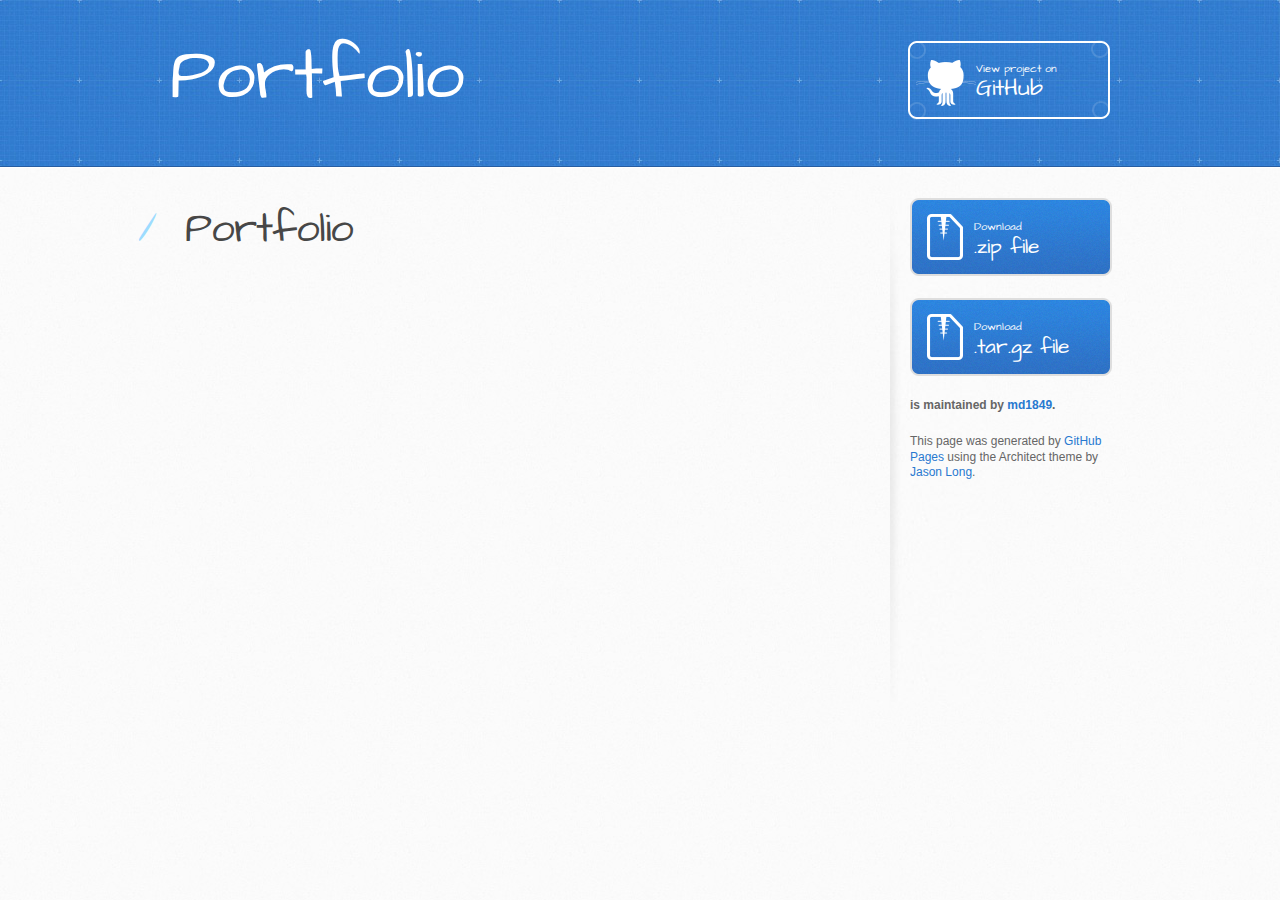
<file: index.html>
<!DOCTYPE html>
<html>
  <head>
    <meta charset='utf-8'>
    <meta http-equiv="X-UA-Compatible" content="chrome=1">
    <meta name="viewport" content="width=device-width, initial-scale=1, maximum-scale=1">
    <link href='https://fonts.googleapis.com/css?family=Architects+Daughter' rel='stylesheet' type='text/css'>
    <link rel="stylesheet" type="text/css" href="stylesheets/stylesheet.css" media="screen">
    <link rel="stylesheet" type="text/css" href="stylesheets/github-light.css" media="screen">
    <link rel="stylesheet" type="text/css" href="stylesheets/print.css" media="print">

    <!--[if lt IE 9]>
    <script src="//html5shiv.googlecode.com/svn/trunk/html5.js"></script>
    <![endif]-->

    <title>Portfolio by md1849</title>
  </head>

  <body>
    <header>
      <div class="inner">
        <h1>Portfolio</h1>
        <h2></h2>
        <a href="https://github.com/md1849/Portfolio" class="button"><small>View project on</small> GitHub</a>
      </div>
    </header>

    <div id="content-wrapper">
      <div class="inner clearfix">
        <section id="main-content">
          <h1>
<a id="portfolio" class="anchor" href="#portfolio" aria-hidden="true"><span aria-hidden="true" class="octicon octicon-link"></span></a>Portfolio</h1>
        </section>

        <aside id="sidebar">
          <a href="https://github.com/md1849/Portfolio/zipball/master" class="button">
            <small>Download</small>
            .zip file
          </a>
          <a href="https://github.com/md1849/Portfolio/tarball/master" class="button">
            <small>Download</small>
            .tar.gz file
          </a>

          <p class="repo-owner"><a href="https://github.com/md1849/Portfolio"></a> is maintained by <a href="https://github.com/md1849">md1849</a>.</p>

          <p>This page was generated by <a href="https://pages.github.com">GitHub Pages</a> using the Architect theme by <a href="https://twitter.com/jasonlong">Jason Long</a>.</p>
        </aside>
      </div>
    </div>

  
  </body>
</html>
</file>
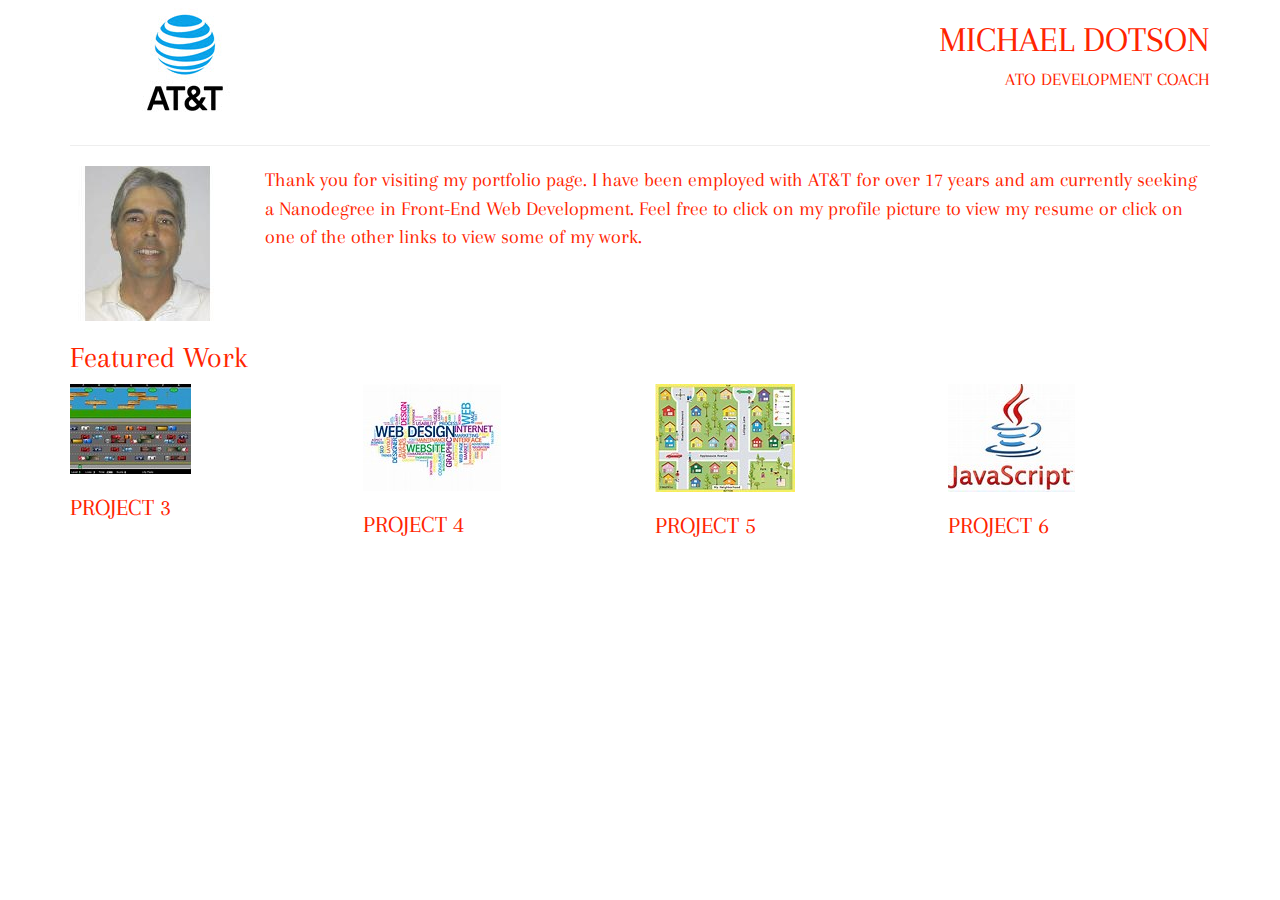
<file: portfolio.html>
<!DOCTYPE html>
<html lang="en">
	<head>
		<meta charset="utf-8">
		<meta http-equiv="X-UA-Compatible" content="IE=edge">
		<meta name="viewport" content="width=device-width, initial-scale=1">
		<title>My Portfolio</title>
		<link href='https://fonts.googleapis.com/css?family=Arapey' rel='stylesheet' type='text/css'>
		<link rel="stylesheet" href="css/bootstrap.css">
		<link rel="stylesheet" href="css/styles.css">
	</head>
	<body>
		<div class="container">
			<div class="row">
				<div class="col-md-6">
					<img src="images/attlogo.jpg" alt="Att logo">
				</div>
				<div class="col-md-6 text-right text-uppercase">
					<h1>Michael Dotson</h1>
					<h4>ATO Development Coach</h4>
				</div>
			</div>
			<div class="row">
				<div class="col-md-12">
					<hr>
				</div>
			</div>
			<div class="row">
				<div class="col-md-2">
					<!--TODO: add link to project 2 -->
					<img class="img-responsive" src="images/profilepic.jpg" alt="My profile picture">
				</div>
				<div class="col-md-10">
					<p>Thank you for visiting my portfolio page. I have been employed with AT&T for over 17 years and am currently seeking a Nanodegree in Front-End Web Development. Feel free to click on my profile picture to view my resume or click on one of the other links to view some of my work.</p>
				</div>
			</div>
			<div class="row">
				<div class="col-md-12">
					<h2>Featured Work</h2>
				</div>
			</div>
			<div class="row">
				<div class="col-md-3">
					<!--TODO: add link to project 3 -->
					<img class="img-responsive" src="images/frogger.jpg" alt="Project 3">
					<h3 class="text-uppercase">Project 3</h3>
				</div>
				<div class="col-md-3">
					<!--TODO: add link to project 4 -->
					<img class="img-responsive" src="images/website_optimization.jpg" alt="Project 4">
					<h3 class="text-uppercase">Project 4</h3>
				</div>
				<div class="col-md-3">
					<!--TODO: add link to project 5 -->
					<img class="img-responsive" src="images/neighborhood_map.jpg" alt="Project 5">
					<h3 class="text-uppercase">Project 5</h3>
				</div>
				<div class="col-md-3">
					<!--TODO: add link to project 6 -->
					<img class="img-responsive" src="images/javascript.jpg" alt="Project 6">
					<h3 class="text-uppercase">Project 6</h3>
				</div>
			</div>
		</div>
	</body>
</html>
</file>
<file: stylesheets/github-light.css>
/*
   Copyright 2014 GitHub Inc.

   Licensed under the Apache License, Version 2.0 (the "License");
   you may not use this file except in compliance with the License.
   You may obtain a copy of the License at

       http://www.apache.org/licenses/LICENSE-2.0

   Unless required by applicable law or agreed to in writing, software
   distributed under the License is distributed on an "AS IS" BASIS,
   WITHOUT WARRANTIES OR CONDITIONS OF ANY KIND, either express or implied.
   See the License for the specific language governing permissions and
   limitations under the License.

*/

.pl-c /* comment */ {
  color: #969896;
}

.pl-c1      /* constant, markup.raw, meta.diff.header, meta.module-reference, meta.property-name, support, support.constant, support.variable, variable.other.constant */,
.pl-s .pl-v /* string variable */ {
  color: #0086b3;
}

.pl-e  /* entity */,
.pl-en /* entity.name */ {
  color: #795da3;
}

.pl-s .pl-s1 /* string source */,
.pl-smi      /* storage.modifier.import, storage.modifier.package, storage.type.java, variable.other, variable.parameter.function */ {
  color: #333;
}

.pl-ent /* entity.name.tag */ {
  color: #63a35c;
}

.pl-k /* keyword, storage, storage.type */ {
  color: #a71d5d;
}

.pl-pds              /* punctuation.definition.string, string.regexp.character-class */,
.pl-s                /* string */,
.pl-s .pl-pse .pl-s1 /* string punctuation.section.embedded source */,
.pl-sr               /* string.regexp */,
.pl-sr .pl-cce       /* string.regexp constant.character.escape */,
.pl-sr .pl-sra       /* string.regexp string.regexp.arbitrary-repitition */,
.pl-sr .pl-sre       /* string.regexp source.ruby.embedded */ {
  color: #183691;
}

.pl-v /* variable */ {
  color: #ed6a43;
}

.pl-id /* invalid.deprecated */ {
  color: #b52a1d;
}

.pl-ii /* invalid.illegal */ {
  background-color: #b52a1d;
  color: #f8f8f8;
}

.pl-sr .pl-cce /* string.regexp constant.character.escape */ {
  color: #63a35c;
  font-weight: bold;
}

.pl-ml /* markup.list */ {
  color: #693a17;
}

.pl-mh        /* markup.heading */,
.pl-mh .pl-en /* markup.heading entity.name */,
.pl-ms        /* meta.separator */ {
  color: #1d3e81;
  font-weight: bold;
}

.pl-mq /* markup.quote */ {
  color: #008080;
}

.pl-mi /* markup.italic */ {
  color: #333;
  font-style: italic;
}

.pl-mb /* markup.bold */ {
  color: #333;
  font-weight: bold;
}

.pl-md /* markup.deleted, meta.diff.header.from-file */ {
  background-color: #ffecec;
  color: #bd2c00;
}

.pl-mi1 /* markup.inserted, meta.diff.header.to-file */ {
  background-color: #eaffea;
  color: #55a532;
}

.pl-mdr /* meta.diff.range */ {
  color: #795da3;
  font-weight: bold;
}

.pl-mo /* meta.output */ {
  color: #1d3e81;
}
</file>
<file: stylesheets/print.css>
html, body, div, span, applet, object, iframe,
h1, h2, h3, h4, h5, h6, p, blockquote, pre,
a, abbr, acronym, address, big, cite, code,
del, dfn, em, img, ins, kbd, q, s, samp,
small, strike, strong, sub, sup, tt, var,
b, u, i, center,
dl, dt, dd, ol, ul, li,
fieldset, form, label, legend,
table, caption, tbody, tfoot, thead, tr, th, td,
article, aside, canvas, details, embed,
figure, figcaption, footer, header, hgroup,
menu, nav, output, ruby, section, summary,
time, mark, audio, video {
  padding: 0;
  margin: 0;
  font: inherit;
  font-size: 100%;
  vertical-align: baseline;
  border: 0;
}
/* HTML5 display-role reset for older browsers */
article, aside, details, figcaption, figure,
footer, header, hgroup, menu, nav, section {
  display: block;
}
body {
  line-height: 1;
}
ol, ul {
  list-style: none;
}
blockquote, q {
  quotes: none;
}
blockquote:before, blockquote:after,
q:before, q:after {
  content: '';
  content: none;
}
table {
  border-spacing: 0;
  border-collapse: collapse;
}
body {
  font-family: 'Helvetica Neue', Helvetica, Arial, serif;
  font-size: 13px;
  line-height: 1.5;
  color: #000;
}

a {
  font-weight: bold;
  color: #d5000d;
}

header {
  padding-top: 35px;
  padding-bottom: 10px;
}

header h1 {
  font-size: 48px;
  font-weight: bold;
  line-height: 1.2;
  color: #303030;
  letter-spacing: -1px;
}

header h2 {
  font-size: 24px;
  font-weight: normal;
  line-height: 1.3;
  color: #aaa;
  letter-spacing: -1px;
}
#downloads {
  display: none;
}
#main_content {
  padding-top: 20px;
}

code, pre {
  margin-bottom: 30px;
  font-family: Monaco, "Bitstream Vera Sans Mono", "Lucida Console", Terminal;
  font-size: 12px;
  color: #222;
}

code {
  padding: 0 3px;
}

pre {
  padding: 20px;
  overflow: auto;
  border: solid 1px #ddd;
}
pre code {
  padding: 0;
}

ul, ol, dl {
  margin-bottom: 20px;
}


/* COMMON STYLES */

table {
  width: 100%;
  border: 1px solid #ebebeb;
}

th {
  font-weight: 500;
}

td {
  font-weight: 300;
  text-align: center;
  border: 1px solid #ebebeb;
}

form {
  padding: 20px;
  background: #f2f2f2;

}


/* GENERAL ELEMENT TYPE STYLES */

h1 {
  font-size: 2.8em;
}

h2 {
  margin-bottom: 8px;
  font-size: 22px;
  font-weight: bold;
  color: #303030;
}

h3 {
  margin-bottom: 8px;
  font-size: 18px;
  font-weight: bold;
  color: #d5000d;
}

h4 {
  font-size: 16px;
  font-weight: bold;
  color: #303030;
}

h5 {
  font-size: 1em;
  color: #303030;
}

h6 {
  font-size: .8em;
  color: #303030;
}

p {
  margin-bottom: 20px;
  font-weight: 300;
}

a {
  text-decoration: none;
}

p a {
  font-weight: 400;
}

blockquote {
  padding: 0 0 0 30px;
  margin-bottom: 20px;
  font-size: 1.6em;
  border-left: 10px solid #e9e9e9;
}

ul li {
  padding-left: 20px;
  list-style-position: inside;
  list-style: disc;
}

ol li {
  padding-left: 3px;
  list-style-position: inside;
  list-style: decimal;
}

dl dd {
  font-style: italic;
  font-weight: 100;
}

footer {
  padding-top: 20px;
  padding-bottom: 30px;
  margin-top: 40px;
  font-size: 13px;
  color: #aaa;
}

footer a {
  color: #666;
}

/* MISC */
.clearfix:after {
  display: block;
  height: 0;
  clear: both;
  visibility: hidden;
  content: '.';
}

.clearfix {display: inline-block;}
* html .clearfix {height: 1%;}
.clearfix {display: block;}
</file>
<file: css/styles.css>
body {
	font-family: 'arapey', serif;
	color: #ff2400;
}
p {
	font-size: 20px;
}
</file>
<file: stylesheets/stylesheet.css>
/*! normalize.css v3.0.2 | MIT License | git.io/normalize */

/**
 * 1. Set default font family to sans-serif.
 * 2. Prevent iOS text size adjust after orientation change, without disabling
 *    user zoom.
 */

html {
  font-family: sans-serif; /* 1 */
  -webkit-text-size-adjust: 100%; /* 2 */
  -ms-text-size-adjust: 100%; /* 2 */
}

/**
 * Remove default margin.
 */

body {
  margin: 0;
}

/* HTML5 display definitions
   ========================================================================== */

/**
 * Correct `block` display not defined for any HTML5 element in IE 8/9.
 * Correct `block` display not defined for `details` or `summary` in IE 10/11
 * and Firefox.
 * Correct `block` display not defined for `main` in IE 11.
 */

article,
aside,
details,
figcaption,
figure,
footer,
header,
hgroup,
main,
menu,
nav,
section,
summary {
  display: block;
}

/**
 * 1. Correct `inline-block` display not defined in IE 8/9.
 * 2. Normalize vertical alignment of `progress` in Chrome, Firefox, and Opera.
 */

audio,
canvas,
progress,
video {
  display: inline-block; /* 1 */
  vertical-align: baseline; /* 2 */
}

/**
 * Prevent modern browsers from displaying `audio` without controls.
 * Remove excess height in iOS 5 devices.
 */

audio:not([controls]) {
  display: none;
  height: 0;
}

/**
 * Address `[hidden]` styling not present in IE 8/9/10.
 * Hide the `template` element in IE 8/9/11, Safari, and Firefox < 22.
 */

[hidden],
template {
  display: none;
}

/* Links
   ========================================================================== */

/**
 * Remove the gray background color from active links in IE 10.
 */

a {
  background-color: transparent;
}

/**
 * Improve readability when focused and also mouse hovered in all browsers.
 */

a:active,
a:hover {
  outline: 0;
}

/* Text-level semantics
   ========================================================================== */

/**
 * Address styling not present in IE 8/9/10/11, Safari, and Chrome.
 */

abbr[title] {
  border-bottom: 1px dotted;
}

/**
 * Address style set to `bolder` in Firefox 4+, Safari, and Chrome.
 */

b,
strong {
  font-weight: bold;
}

/**
 * Address styling not present in Safari and Chrome.
 */

dfn {
  font-style: italic;
}

/**
 * Address variable `h1` font-size and margin within `section` and `article`
 * contexts in Firefox 4+, Safari, and Chrome.
 */

h1 {
  margin: 0.67em 0;
  font-size: 2em;
}

/**
 * Address styling not present in IE 8/9.
 */

mark {
  color: #000;
  background: #ff0;
}

/**
 * Address inconsistent and variable font size in all browsers.
 */

small {
  font-size: 80%;
}

/**
 * Prevent `sub` and `sup` affecting `line-height` in all browsers.
 */

sub,
sup {
  position: relative;
  font-size: 75%;
  line-height: 0;
  vertical-align: baseline;
}

sup {
  top: -0.5em;
}

sub {
  bottom: -0.25em;
}

/* Embedded content
   ========================================================================== */

/**
 * Remove border when inside `a` element in IE 8/9/10.
 */

img {
  border: 0;
}

/**
 * Correct overflow not hidden in IE 9/10/11.
 */

svg:not(:root) {
  overflow: hidden;
}

/* Grouping content
   ========================================================================== */

/**
 * Address margin not present in IE 8/9 and Safari.
 */

figure {
  margin: 1em 40px;
}

/**
 * Address differences between Firefox and other browsers.
 */

hr {
  height: 0;
  -moz-box-sizing: content-box;
  box-sizing: content-box;
}

/**
 * Contain overflow in all browsers.
 */

pre {
  overflow: auto;
}

/**
 * Address odd `em`-unit font size rendering in all browsers.
 */

code,
kbd,
pre,
samp {
  font-family: monospace, monospace;
  font-size: 1em;
}

/* Forms
   ========================================================================== */

/**
 * Known limitation: by default, Chrome and Safari on OS X allow very limited
 * styling of `select`, unless a `border` property is set.
 */

/**
 * 1. Correct color not being inherited.
 *    Known issue: affects color of disabled elements.
 * 2. Correct font properties not being inherited.
 * 3. Address margins set differently in Firefox 4+, Safari, and Chrome.
 */

button,
input,
optgroup,
select,
textarea {
  margin: 0; /* 3 */
  font: inherit; /* 2 */
  color: inherit; /* 1 */
}

/**
 * Address `overflow` set to `hidden` in IE 8/9/10/11.
 */

button {
  overflow: visible;
}

/**
 * Address inconsistent `text-transform` inheritance for `button` and `select`.
 * All other form control elements do not inherit `text-transform` values.
 * Correct `button` style inheritance in Firefox, IE 8/9/10/11, and Opera.
 * Correct `select` style inheritance in Firefox.
 */

button,
select {
  text-transform: none;
}

/**
 * 1. Avoid the WebKit bug in Android 4.0.* where (2) destroys native `audio`
 *    and `video` controls.
 * 2. Correct inability to style clickable `input` types in iOS.
 * 3. Improve usability and consistency of cursor style between image-type
 *    `input` and others.
 */

button,
html input[type="button"], /* 1 */
input[type="reset"],
input[type="submit"] {
  -webkit-appearance: button; /* 2 */
  cursor: pointer; /* 3 */
}

/**
 * Re-set default cursor for disabled elements.
 */

button[disabled],
html input[disabled] {
  cursor: default;
}

/**
 * Remove inner padding and border in Firefox 4+.
 */

button::-moz-focus-inner,
input::-moz-focus-inner {
  padding: 0;
  border: 0;
}

/**
 * Address Firefox 4+ setting `line-height` on `input` using `!important` in
 * the UA stylesheet.
 */

input {
  line-height: normal;
}

/**
 * It's recommended that you don't attempt to style these elements.
 * Firefox's implementation doesn't respect box-sizing, padding, or width.
 *
 * 1. Address box sizing set to `content-box` in IE 8/9/10.
 * 2. Remove excess padding in IE 8/9/10.
 */

input[type="checkbox"],
input[type="radio"] {
  box-sizing: border-box; /* 1 */
  padding: 0; /* 2 */
}

/**
 * Fix the cursor style for Chrome's increment/decrement buttons. For certain
 * `font-size` values of the `input`, it causes the cursor style of the
 * decrement button to change from `default` to `text`.
 */

input[type="number"]::-webkit-inner-spin-button,
input[type="number"]::-webkit-outer-spin-button {
  height: auto;
}

/**
 * 1. Address `appearance` set to `searchfield` in Safari and Chrome.
 * 2. Address `box-sizing` set to `border-box` in Safari and Chrome
 *    (include `-moz` to future-proof).
 */

input[type="search"] {
  -webkit-box-sizing: content-box; /* 2 */
  -moz-box-sizing: content-box;
  box-sizing: content-box;
  -webkit-appearance: textfield; /* 1 */
}

/**
 * Remove inner padding and search cancel button in Safari and Chrome on OS X.
 * Safari (but not Chrome) clips the cancel button when the search input has
 * padding (and `textfield` appearance).
 */

input[type="search"]::-webkit-search-cancel-button,
input[type="search"]::-webkit-search-decoration {
  -webkit-appearance: none;
}

/**
 * Define consistent border, margin, and padding.
 */

fieldset {
  padding: 0.35em 0.625em 0.75em;
  margin: 0 2px;
  border: 1px solid #c0c0c0;
}

/**
 * 1. Correct `color` not being inherited in IE 8/9/10/11.
 * 2. Remove padding so people aren't caught out if they zero out fieldsets.
 */

legend {
  padding: 0; /* 2 */
  border: 0; /* 1 */
}

/**
 * Remove default vertical scrollbar in IE 8/9/10/11.
 */

textarea {
  overflow: auto;
}

/**
 * Don't inherit the `font-weight` (applied by a rule above).
 * NOTE: the default cannot safely be changed in Chrome and Safari on OS X.
 */

optgroup {
  font-weight: bold;
}

/* Tables
   ========================================================================== */

/**
 * Remove most spacing between table cells.
 */

table {
  border-spacing: 0;
  border-collapse: collapse;
}

td,
th {
  padding: 0;
}

/* LAYOUT STYLES */
body {
  font-family: 'Helvetica Neue', Helvetica, Arial, serif;
  font-size: 15px;
  font-weight: 400;
  line-height: 1.5;
  color: #666;
  background: #fafafa url(../images/body-bg.jpg) 0 0 repeat;
}

p {
  margin-top: 0;
}

a {
  color: #2879d0;
}
a:hover {
  color: #2268b2;
}

header {
  padding-top: 40px;
  padding-bottom: 40px;
  font-family: 'Architects Daughter', 'Helvetica Neue', Helvetica, Arial, serif;
  background: #2e7bcf url(../images/header-bg.jpg) 0 0 repeat-x;
  border-bottom: solid 1px #275da1;
}

header h1 {
  width: 540px;
  margin-top: 0;
  margin-bottom: 0.2em;
  font-size: 72px;
  font-weight: normal;
  line-height: 1;
  color: #fff;
  letter-spacing: -1px;
}

header h2 {
  width: 540px;
  margin-top: 0;
  margin-bottom: 0;
  font-size: 26px;
  font-weight: normal;
  line-height: 1.3;
  color: #9ddcff;
  letter-spacing: 0;
}

.inner {
  position: relative;
  width: 940px;
  margin: 0 auto;
}

#content-wrapper {
  padding-top: 30px;
  border-top: solid 1px #fff;
}

#main-content {
  float: left;
  width: 690px;
}

#main-content img {
  max-width: 100%;
}

aside#sidebar {
  float: right;
  width: 200px;
  min-height: 504px;
  padding-left: 20px;
  font-size: 12px;
  line-height: 1.3;
  background: transparent url(../images/sidebar-bg.jpg) 0 0 no-repeat;
}

aside#sidebar p.repo-owner,
aside#sidebar p.repo-owner a {
  font-weight: bold;
}

#downloads {
  margin-bottom: 40px;
}

a.button {
  width: 134px;
  height: 58px;
  padding-top: 22px;
  padding-left: 68px;
  font-family: 'Architects Daughter', 'Helvetica Neue', Helvetica, Arial, serif;
  font-size: 23px;
  line-height: 1.2;
  color: #fff;
}
a.button small {
  display: block;
  font-size: 11px;
}
header a.button {
  position: absolute;
  top: 0;
  right: 0;
  background: transparent url(../images/github-button.png) 0 0 no-repeat;
}
aside a.button {
  display: block;
  width: 138px;
  padding-left: 64px;
  margin-bottom: 20px;
  font-size: 21px;
  background: transparent url(../images/download-button.png) 0 0 no-repeat;
}

code, pre {
  margin-bottom: 30px;
  font-family: Monaco, "Bitstream Vera Sans Mono", "Lucida Console", Terminal, monospace;
  font-size: 13px;
  color: #222;
}

code {
  padding: 0 3px;
  background-color: #f2f8fc;
  border: solid 1px #dbe7f3;
}

pre {
  padding: 20px;
  overflow: auto;
  text-shadow: none;
  background: #fff;
  border: solid 1px #f2f2f2;
}
pre code {
  padding: 0;
  color: #2879d0;
  background-color: #fff;
  border: none;
}

ul, ol, dl {
  margin-bottom: 20px;
}


/* COMMON STYLES */

hr {
  height: 0;
  margin-top: 1em;
  margin-bottom: 1em;
  border: 0;
  border-top: solid 1px #ddd;
}

table {
  width: 100%;
  border: 1px solid #ebebeb;
}

th {
  font-weight: 500;
}

td {
  font-weight: 300;
  text-align: center;
  border: 1px solid #ebebeb;
}

form {
  padding: 20px;
  background: #f2f2f2;

}


/* GENERAL ELEMENT TYPE STYLES */

#main-content h1 {
  margin-top: 0;
  margin-bottom: 0;
  font-family: 'Architects Daughter', 'Helvetica Neue', Helvetica, Arial, serif;
  font-size: 2.8em;
  font-weight: normal;
  color: #474747;
  text-indent: 6px;
  letter-spacing: -1px;
}

#main-content h1:before {
  padding-right: 0.3em;
  margin-left: -0.9em;
  color: #9ddcff;
  content: "/";
}

#main-content h2 {
  margin-bottom: 8px;
  font-family: 'Architects Daughter', 'Helvetica Neue', Helvetica, Arial, serif;
  font-size: 22px;
  font-weight: bold;
  color: #474747;
  text-indent: 4px;
}
#main-content h2:before {
  padding-right: 0.3em;
  margin-left: -1.5em;
  content: "//";
  color: #9ddcff;
}

#main-content h3 {
  margin-top: 24px;
  margin-bottom: 8px;
  font-family: 'Architects Daughter', 'Helvetica Neue', Helvetica, Arial, serif;
  font-size: 18px;
  font-weight: bold;
  color: #474747;
  text-indent: 3px;
}

#main-content h3:before {
  padding-right: 0.3em;
  margin-left: -2em;
  content: "///";
  color: #9ddcff;
}

#main-content h4 {
  margin-bottom: 8px;
  font-family: 'Architects Daughter', 'Helvetica Neue', Helvetica, Arial, serif;
  font-size: 15px;
  font-weight: bold;
  color: #474747;
  text-indent: 3px;
}

h4:before {
  padding-right: 0.3em;
  margin-left: -2.8em;
  content: "////";
  color: #9ddcff;
}

#main-content h5 {
  margin-bottom: 8px;
  font-family: 'Architects Daughter', 'Helvetica Neue', Helvetica, Arial, serif;
  font-size: 14px;
  color: #474747;
  text-indent: 3px;
}
h5:before {
  padding-right: 0.3em;
  margin-left: -3.2em;
  content: "/////";
  color: #9ddcff;
}

#main-content h6 {
  margin-bottom: 8px;
  font-family: 'Architects Daughter', 'Helvetica Neue', Helvetica, Arial, serif;
  font-size: .8em;
  color: #474747;
  text-indent: 3px;
}
h6:before {
  padding-right: 0.3em;
  margin-left: -3.7em;
  content: "//////";
  color: #9ddcff;
}

p {
  margin-bottom: 20px;
}

a {
  text-decoration: none;
}

p a {
  font-weight: 400;
}

blockquote {
  padding: 0 0 0 30px;
  margin-bottom: 20px;
  font-size: 1.6em;
  border-left: 10px solid #e9e9e9;
}

ul {
  list-style-position: inside;
  list-style: disc;
  padding-left: 20px;
}

ol {
  list-style-position: inside;
  list-style: decimal;
  padding-left: 3px;
}

dl dd {
  font-style: italic;
  font-weight: 100;
}

footer {
  padding-top: 20px;
  padding-bottom: 30px;
  margin-top: 40px;
  font-size: 13px;
  color: #aaa;
  background: transparent url('../images/hr.png') 0 0 no-repeat;
}

footer a {
  color: #666;
}
footer a:hover {
  color: #444;
}

/* MISC */
.clearfix:after {
  display: block;
  height: 0;
  clear: both;
  visibility: hidden;
  content: '.';
}

.clearfix {display: inline-block;}
* html .clearfix {height: 1%;}
.clearfix {display: block;}

/* #Media Queries
================================================== */

/* Smaller than standard 960 (devices and browsers) */
@media only screen and (max-width: 959px) { }

/* Tablet Portrait size to standard 960 (devices and browsers) */
@media only screen and (min-width: 768px) and (max-width: 959px) {
  .inner {
    width: 740px;
  }
  header h1, header h2 {
    width: 340px;
  }
  header h1 {
    font-size: 60px;
  }
  header h2 {
    font-size: 30px;
  }
  #main-content {
    width: 490px;
  }
  #main-content h1:before,
  #main-content h2:before,
  #main-content h3:before,
  #main-content h4:before,
  #main-content h5:before,
  #main-content h6:before {
    padding-right: 0;
    margin-left: 0;
    content: none;
  }
}

/* All Mobile Sizes (devices and browser) */
@media only screen and (max-width: 767px) {
  .inner {
    width: 93%;
  }
  header {
    padding: 20px 0;
  }
  header .inner {
    position: relative;
  }
  header h1, header h2 {
    width: 100%;
  }
  header h1 {
    font-size: 48px;
  }
  header h2 {
    font-size: 24px;
  }
  header a.button {
    position: relative;
    display: inline-block;
    width: auto;
    height: auto;
    padding: 5px 10px;
    margin-top: 15px;
    font-size: 13px;
    line-height: 1;
    color: #2879d0;
    text-align: center;
    background-color: #9ddcff;
    background-image: none;
    border-radius: 5px;
    -moz-border-radius: 5px;
    -webkit-border-radius: 5px;
  }
  header a.button small {
    display: inline;
    font-size: 13px;
  }
  #main-content,
  aside#sidebar {
    float: none;
    width: 100% ! important;
  }
  aside#sidebar {
    min-height: 0;
    padding: 20px 0;
    margin-top: 20px;
    background-image: none;
    border-top: solid 1px #ddd;
  }
  aside#sidebar a.button {
    display: none;
  }
  #main-content h1:before,
  #main-content h2:before,
  #main-content h3:before,
  #main-content h4:before,
  #main-content h5:before,
  #main-content h6:before {
    padding-right: 0;
    margin-left: 0;
    content: none;
  }
}

/* Mobile Landscape Size to Tablet Portrait (devices and browsers) */
@media only screen and (min-width: 480px) and (max-width: 767px) { }

/* Mobile Portrait Size to Mobile Landscape Size (devices and browsers) */
@media only screen and (max-width: 479px) { }
</file>
